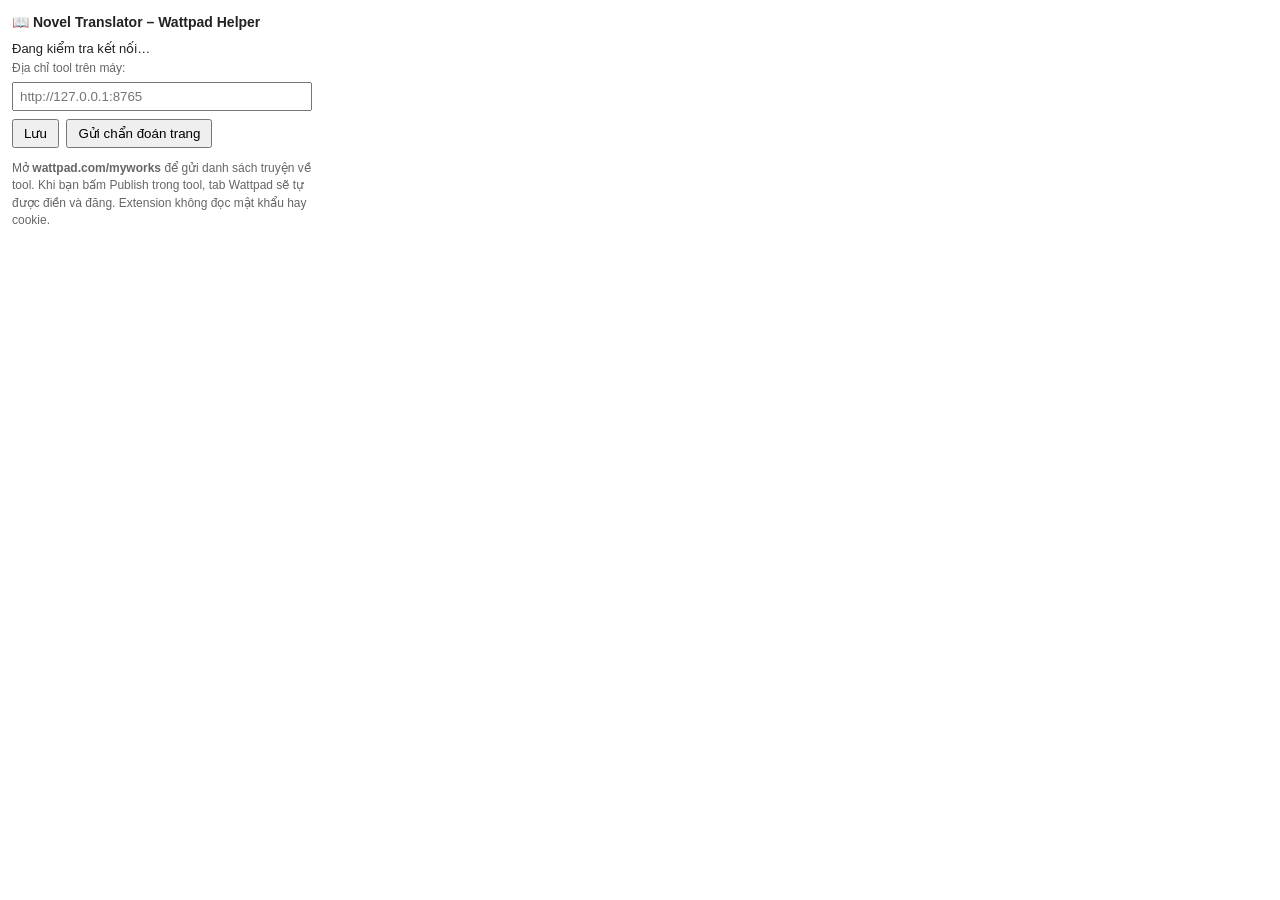
<file: extension/popup.html>
<!doctype html>
<html lang="vi">
<head>
  <meta charset="utf-8">
  <style>
    body { font: 13px/1.45 "Segoe UI", Arial, sans-serif; width: 300px; margin: 12px; color: #222; }
    h1 { font-size: 14px; margin: 0 0 8px; }
    input { width: 100%; box-sizing: border-box; padding: 5px 6px; margin: 4px 0 8px; }
    button { padding: 5px 10px; margin-right: 4px; cursor: pointer; }
    .ok { color: #1c7c3c; } .bad { color: #b3261e; } .muted { color: #666; font-size: 12px; }
  </style>
</head>
<body>
  <h1>📖 Novel Translator – Wattpad Helper</h1>
  <div id="status">Đang kiểm tra kết nối…</div>
  <label class="muted">Địa chỉ tool trên máy:</label>
  <input id="app" placeholder="http://127.0.0.1:8765">
  <button id="save">Lưu</button>
  <button id="diag" title="Gửi cấu trúc trang Wattpad đang mở về tool (để sửa lỗi khi Wattpad đổi giao diện)">Gửi chẩn đoán trang</button>
  <p class="muted" id="msg"></p>
  <p class="muted">Mở <b>wattpad.com/myworks</b> để gửi danh sách truyện về tool. Khi bạn bấm Publish trong tool,
    tab Wattpad sẽ tự được điền và đăng. Extension không đọc mật khẩu hay cookie.</p>
  <script src="popup.js"></script>
</body>
</html>
</file>
